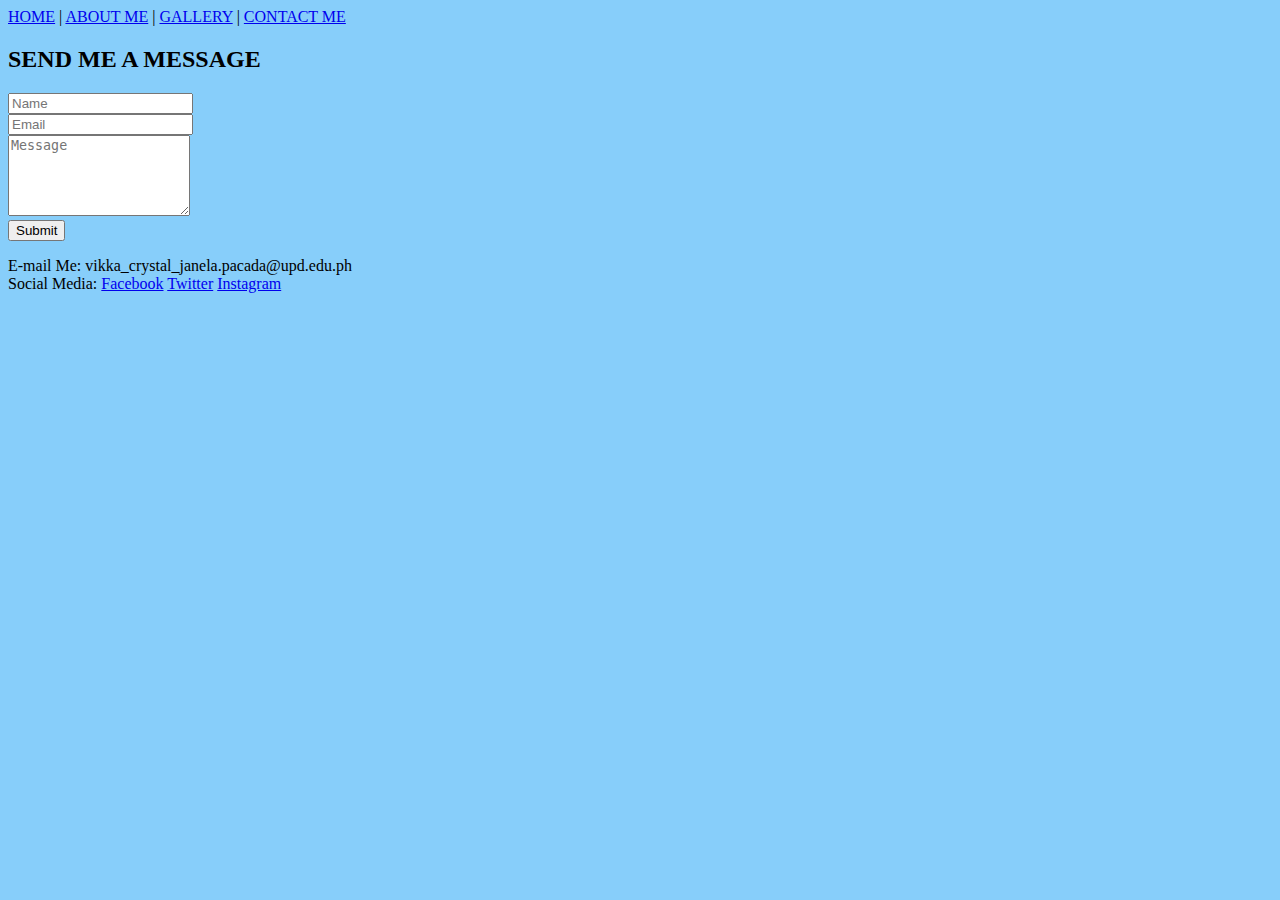
<file: contactme.html>
<!DOCTYPE html>
<html>
<head>
	<title>CONTACT ME</title>
	<meta charset="utf-8">
    	<meta name="viewport" content="width=device-width, initial-scale=1, shrink-to-fit=no">
	<link rel="stylesheet" href="https://maxcdn.bootstrapcdn.com/bootstrap/4.0.0-beta/css/bootstrap.min.css" integrity="sha384-/Y6pD6FV/Vv2HJnA6t+vslU6fwYXjCFtcEpHbNJ0lyAFsXTsjBbfaDjzALeQsN6M" crossorigin="anonymous">
	<link rel="stylesheet" type="text/css" href="stylesheet.css">
</head>

<body>
	<nav>
	<div class="container">
	<div class="nav">
  		<a href="index.html">HOME</a> |
		<a href="index.html">ABOUT ME</a> |
  		<a href="gallery.html">GALLERY</a> |
  		<a href="contactme.html">CONTACT ME</a>
  	</div>
  	</div>
</nav>
<div class="container">
	<h2>SEND ME A MESSAGE</h2>
	<form>
		<div class="col-md-6 col-md-offset-3 col-sm-12 col-xs-12">
			<div class="form-group">
            		<input type="text" class="form-control" placeholder="Name">
        	</div>
		<div class="form-group">
                	<input type="email" class="form-control" placeholder="Email">
           	</div>
		<div class="form-group">
            		<textarea rows="5" class="form-control" placeholder="Message"></textarea>
            	</div>
		<input type="submit" value="Submit">
		</div>
	</form>
</div>
	
<footer style="text-align: middle;">
  	<p>E-mail Me: vikka_crystal_janela.pacada@upd.edu.ph
  	<br>Social Media:
	<a href="https://www.facebook.com/vikka.pacada" class="btn btn-primary" role="button">Facebook</a>
	<a href="https://www.twitter.com/bluecrystal_08" class="btn btn-primary" role="button">Twitter</a>
	<a href="https://www.instagram.com/bluecrystal_08/" class="btn btn-primary" role="button">Instagram</a>
	</p>
</footer>
	
<script src="https://code.jquery.com/jquery-3.2.1.slim.min.js" integrity="sha384-KJ3o2DKtIkvYIK3UENzmM7KCkRr/rE9/Qpg6aAZGJwFDMVNA/GpGFF93hXpG5KkN" crossorigin="anonymous"></script>
<script src="https://cdnjs.cloudflare.com/ajax/libs/popper.js/1.11.0/umd/popper.min.js" integrity="sha384-b/U6ypiBEHpOf/4+1nzFpr53nxSS+GLCkfwBdFNTxtclqqenISfwAzpKaMNFNmj4" crossorigin="anonymous"></script>
<script src="https://maxcdn.bootstrapcdn.com/bootstrap/4.0.0-beta/js/bootstrap.min.js" integrity="sha384-h0AbiXch4ZDo7tp9hKZ4TsHbi047NrKGLO3SEJAg45jXxnGIfYzk4Si90RDIqNm1" crossorigin="anonymous"></script>
</body>
</html>
</file>
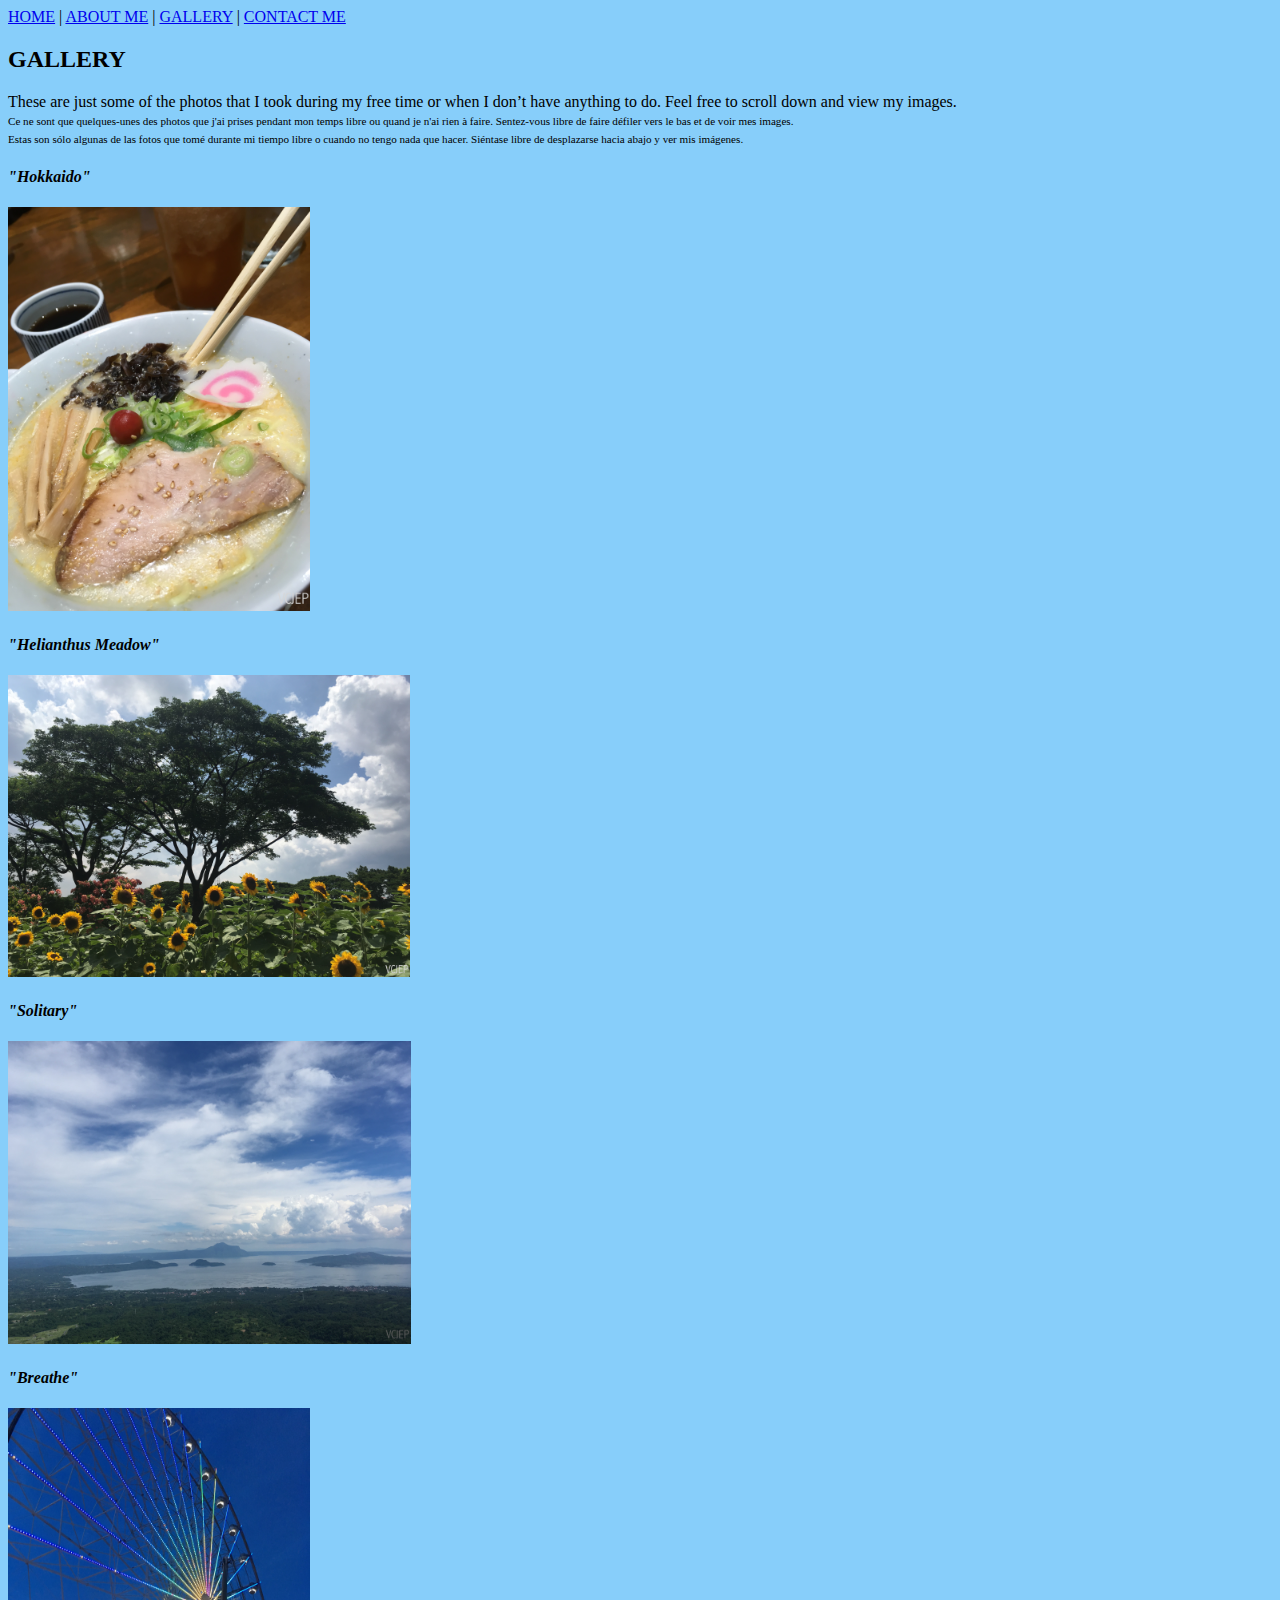
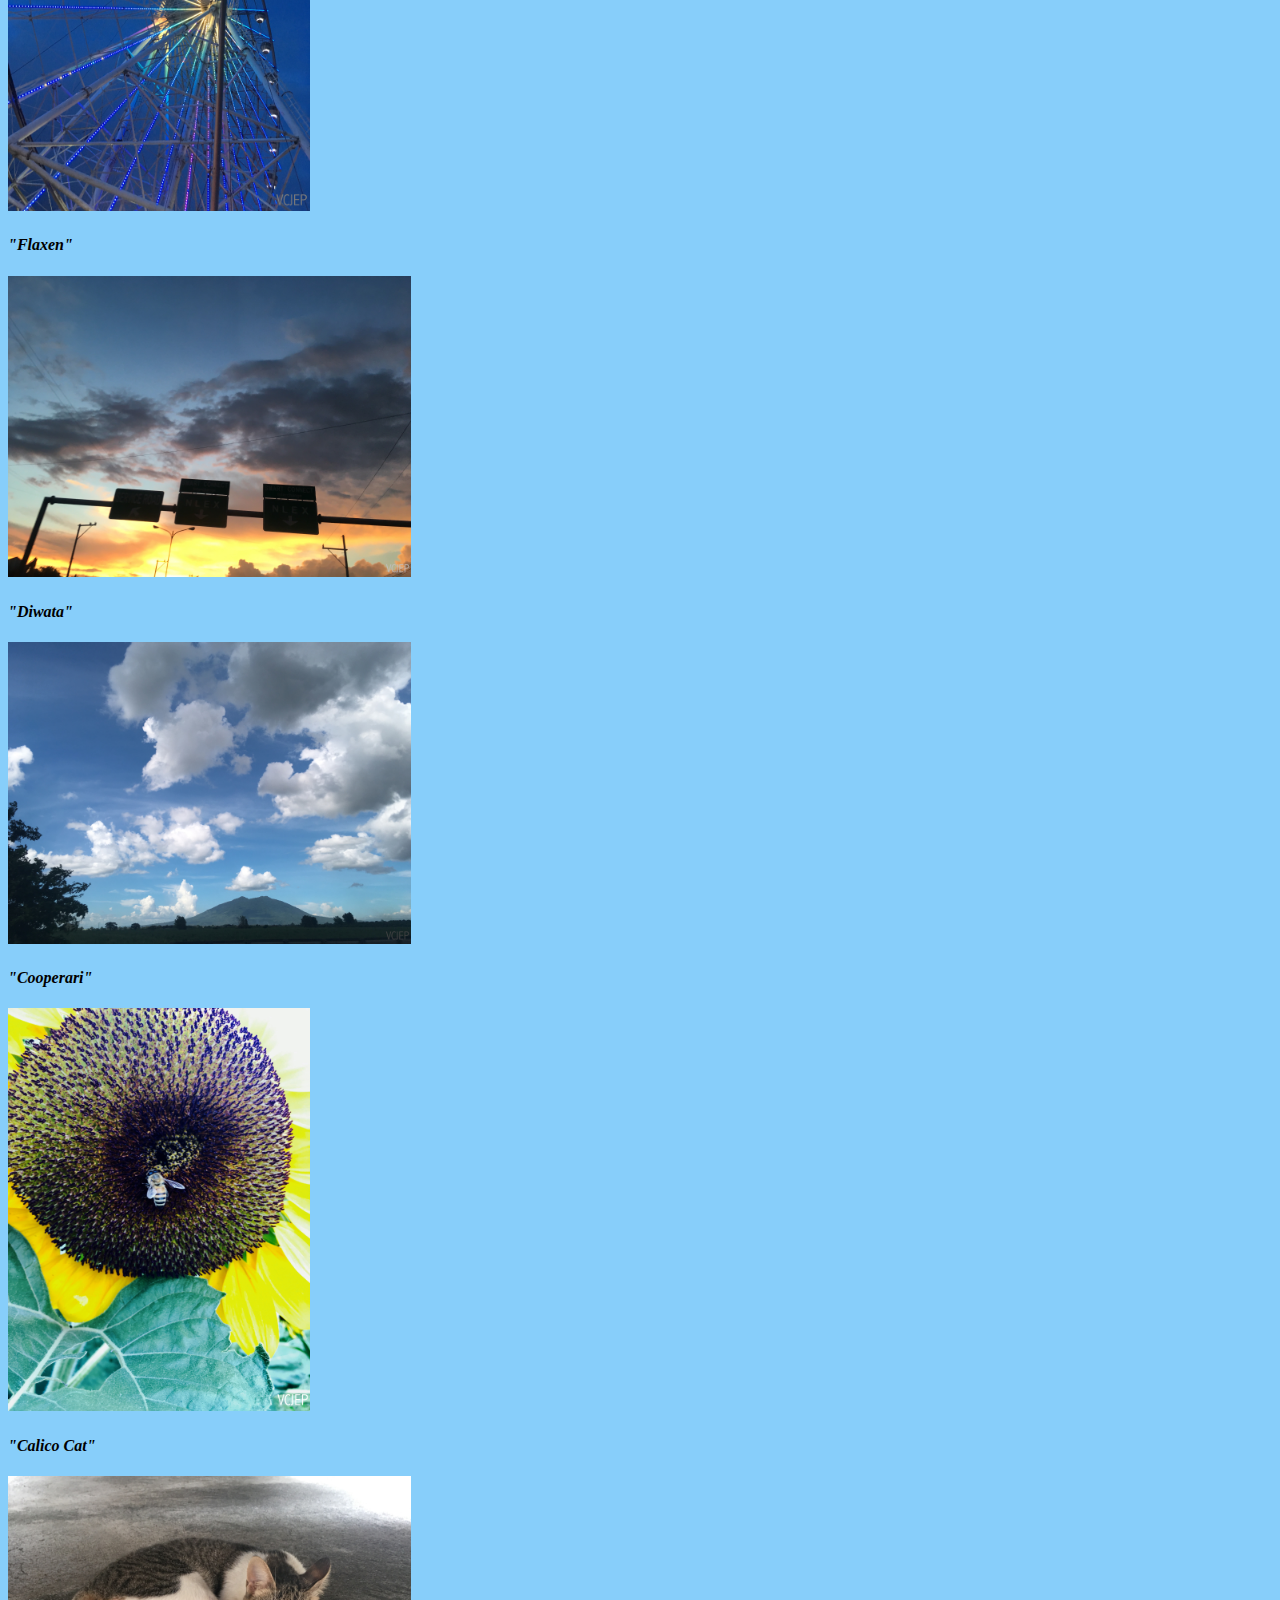
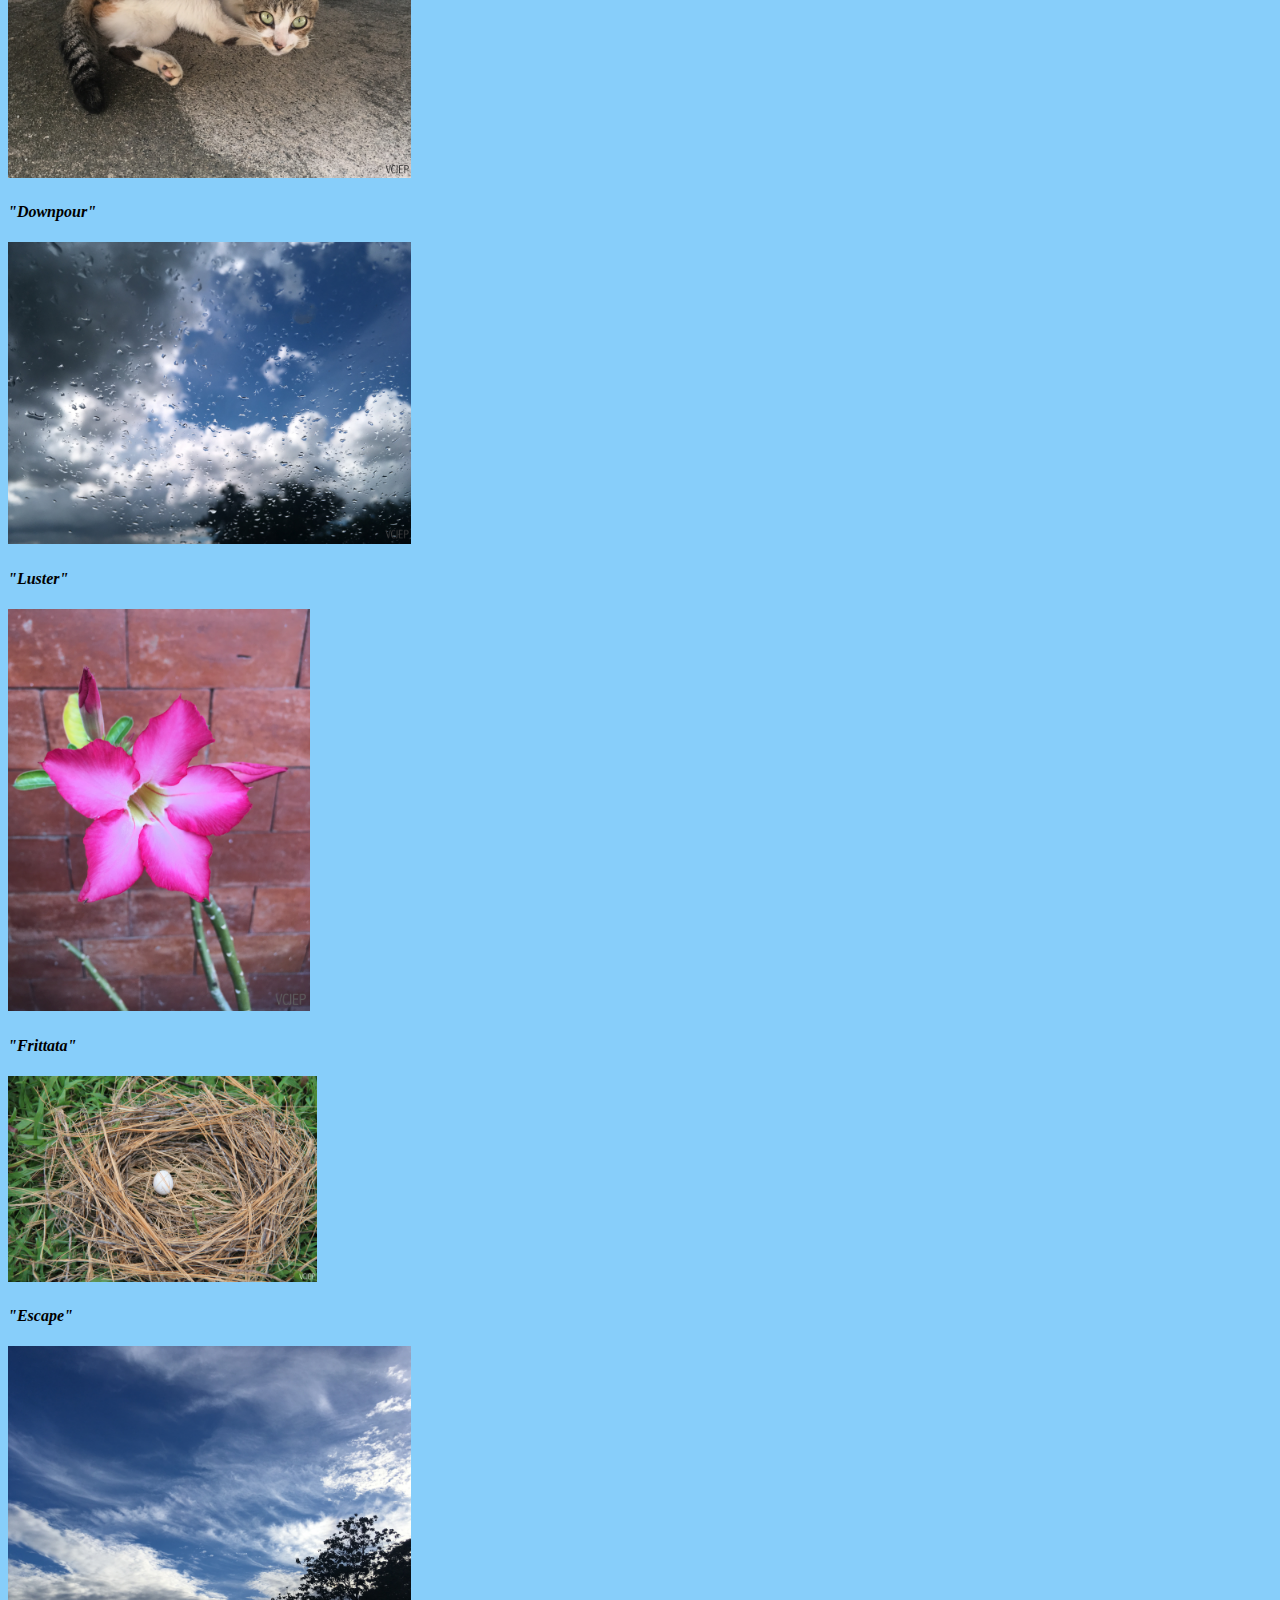
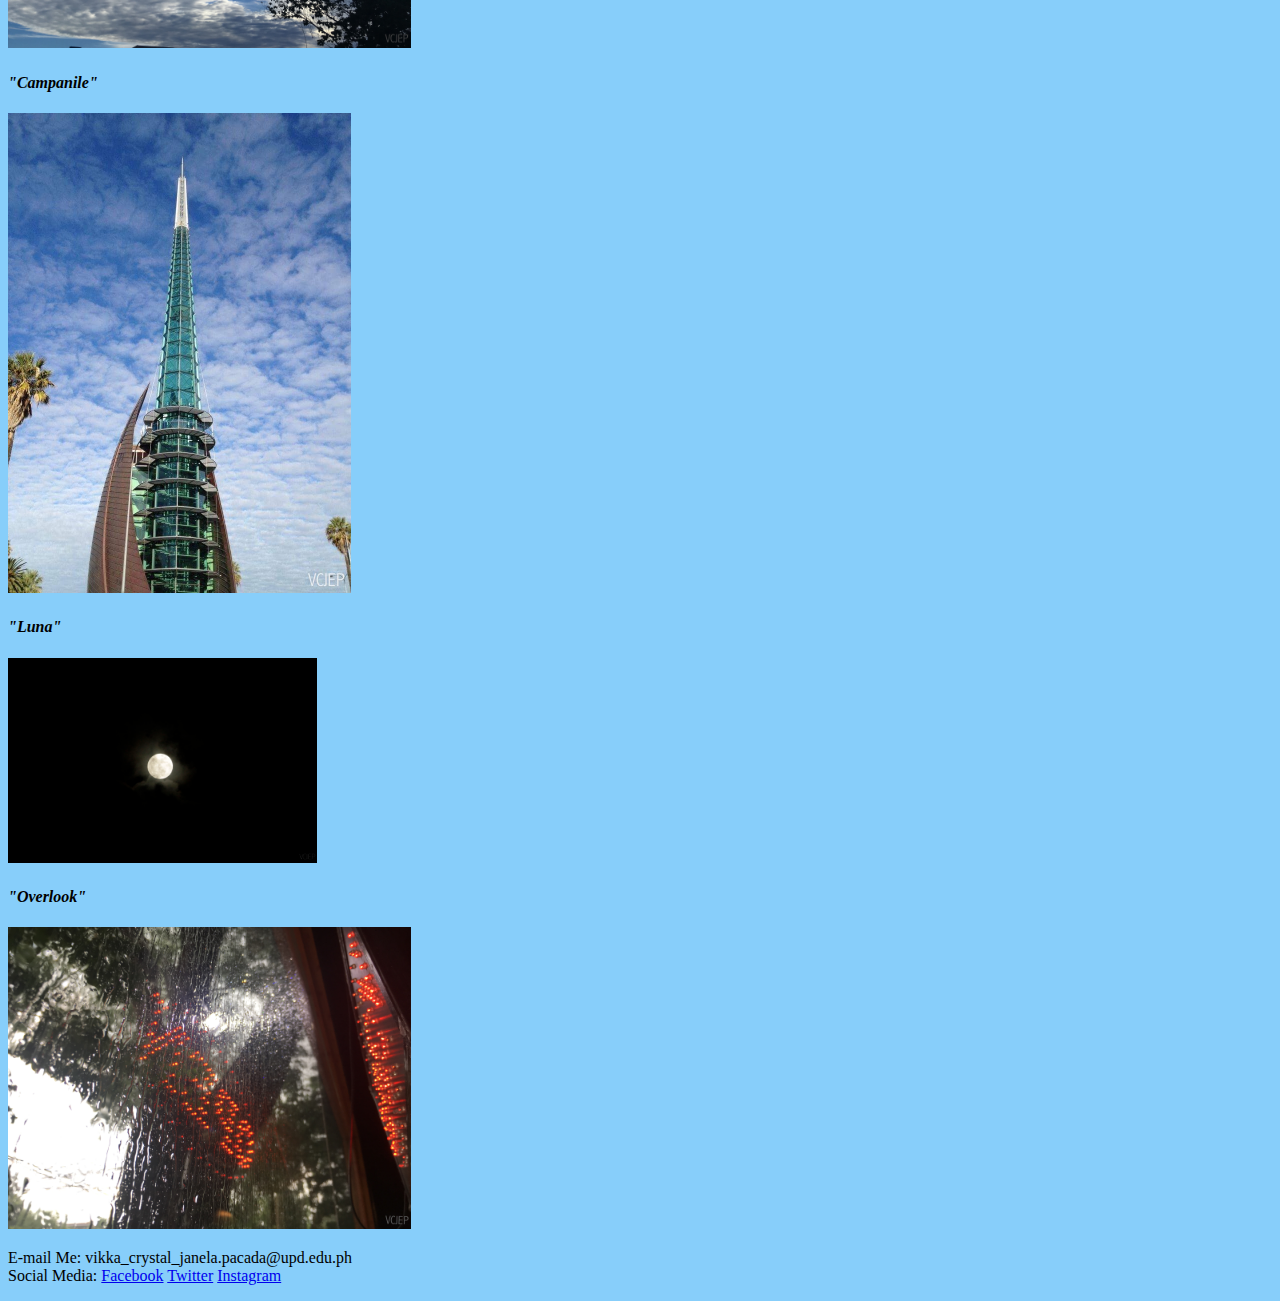
<file: gallery.html>
<!DOCTYPE html>
<html>
<head>
	<title>GALLERY</title>
	<meta charset="utf-8">
    	<meta name="viewport" content="width=device-width, initial-scale=1, shrink-to-fit=no">
	<link rel="stylesheet" href="https://maxcdn.bootstrapcdn.com/bootstrap/4.0.0-beta/css/bootstrap.min.css" integrity="sha384-/Y6pD6FV/Vv2HJnA6t+vslU6fwYXjCFtcEpHbNJ0lyAFsXTsjBbfaDjzALeQsN6M" crossorigin="anonymous">
	<link rel="stylesheet" type="text/css" href="stylesheet.css">
</head>

<body>
	<nav>
	<div class="container">
	<div class="nav">
  		<a href="index.html">HOME</a> |
		<a href="index.html">ABOUT ME</a> |
  		<a href="gallery.html">GALLERY</a> |
  		<a href="contactme.html">CONTACT ME</a>
  	</div>
  	</div>
	</nav>
    <div class="container">
    	<div class="gallery-heading text-center">
			<h2>GALLERY</h2>
    	</div>
        <div class="gallery-intro text-center">
            <p>These are just some of the photos that I took during my free time or when I don’t have anything to do. Feel free to scroll down and view my images.<br><small><small>Ce ne sont que quelques-unes des photos que j'ai prises pendant mon temps libre ou quand je n'ai rien à faire. Sentez-vous libre de faire défiler vers le bas et de voir mes images.<br>Estas son sólo algunas de las fotos que tomé durante mi tiempo libre o cuando no tengo nada que hacer. Siéntase libre de desplazarse hacia abajo y ver mis imágenes.</small></small></p>
        </div>

        <div class="photos">
			<h4>"Hokkaido"</h4>
			<img src="Hokkaido.JPG" style="width:301.5px;height:403.2px;">

			<h4>"Helianthus Meadow"</h4>
			<img src="Helianthus Meadow.JPG" style="width:402.4px;height:301.9px;">

			<h4>"Solitary"</h4>
			<img src="Solitary.JPG" style="width:403px;height:302.3px;">

			<h4>"Breathe"</h4>
			<img src="Breathe.JPG" style="width:301.9px;height:402.7px;">

			<h4>"Flaxen"</h4>
			<img src="Flaxen.JPG" style="width:402.8px;height:301.9px;">

			<h4>"Diwata"</h4>
			<img src="Diwata.JPG" style="width:403px;height:301.9px;">

			<h4>"Cooperari"</h4>
			<img src="Cooperari.JPG" style="width:302.2px;height:402.9px;">

			<h4>"Calico Cat"</h4>
			<img src="Calico Cat.JPG" style="width:403.1px;height:301.9px;">

			<h4>"Downpour"</h4>
			<img src="Downpour.JPG" style="width:403.2px;height:302.1px;">

			<h4>"Luster"</h4>
			<img src="Luster.JPG" style="width:302px;height:402.6px;">

			<h4>"Frittata"</h4>
			<img src="Frittata.JPG" style="width:308.6px;height:205.6px;">

			<h4>"Escape"</h4>
			<img src="Escape.JPG" style="width:403.2px;height:302.4px;">

			<h4>"Campanile"</h4>
			<img src="Campanile.JPG" style="width:342.5px;height:480px;">

			<h4>"Luna"</h4>
			<img src="Luna.JPG" style="width:308.7px;height:205.4px;">

			<h4>"Overlook"</h4>
			<img src="Overlook.JPG" style="width:403.2px;height:302px;">
        </div>
    </div>
	
<footer style="text-align: middle;">
  	<p>E-mail Me: vikka_crystal_janela.pacada@upd.edu.ph
  	<br>Social Media:
	<a href="https://www.facebook.com/vikka.pacada" class="btn btn-primary" role="button">Facebook</a>
	<a href="https://www.twitter.com/bluecrystal_08" class="btn btn-primary" role="button">Twitter</a>
	<a href="https://www.instagram.com/bluecrystal_08/" class="btn btn-primary" role="button">Instagram</a>
	</p>
</footer>

<script src="https://code.jquery.com/jquery-3.2.1.slim.min.js" integrity="sha384-KJ3o2DKtIkvYIK3UENzmM7KCkRr/rE9/Qpg6aAZGJwFDMVNA/GpGFF93hXpG5KkN" crossorigin="anonymous"></script>
<script src="https://cdnjs.cloudflare.com/ajax/libs/popper.js/1.11.0/umd/popper.min.js" integrity="sha384-b/U6ypiBEHpOf/4+1nzFpr53nxSS+GLCkfwBdFNTxtclqqenISfwAzpKaMNFNmj4" crossorigin="anonymous"></script>
<script src="https://maxcdn.bootstrapcdn.com/bootstrap/4.0.0-beta/js/bootstrap.min.js" integrity="sha384-h0AbiXch4ZDo7tp9hKZ4TsHbi047NrKGLO3SEJAg45jXxnGIfYzk4Si90RDIqNm1" crossorigin="anonymous"></script>

</body>
</html>
</file>
<file: stylesheet.css>
html body {
	background: #87CEFA;
}
h1{
	font-family: Arial;
}
h4 {
	font-family: Times;
	font-style: oblique;
}
p{
	text-align: middle;
}

footer { 
    display: block;
}
nav {
    display: block;
}
</file>
